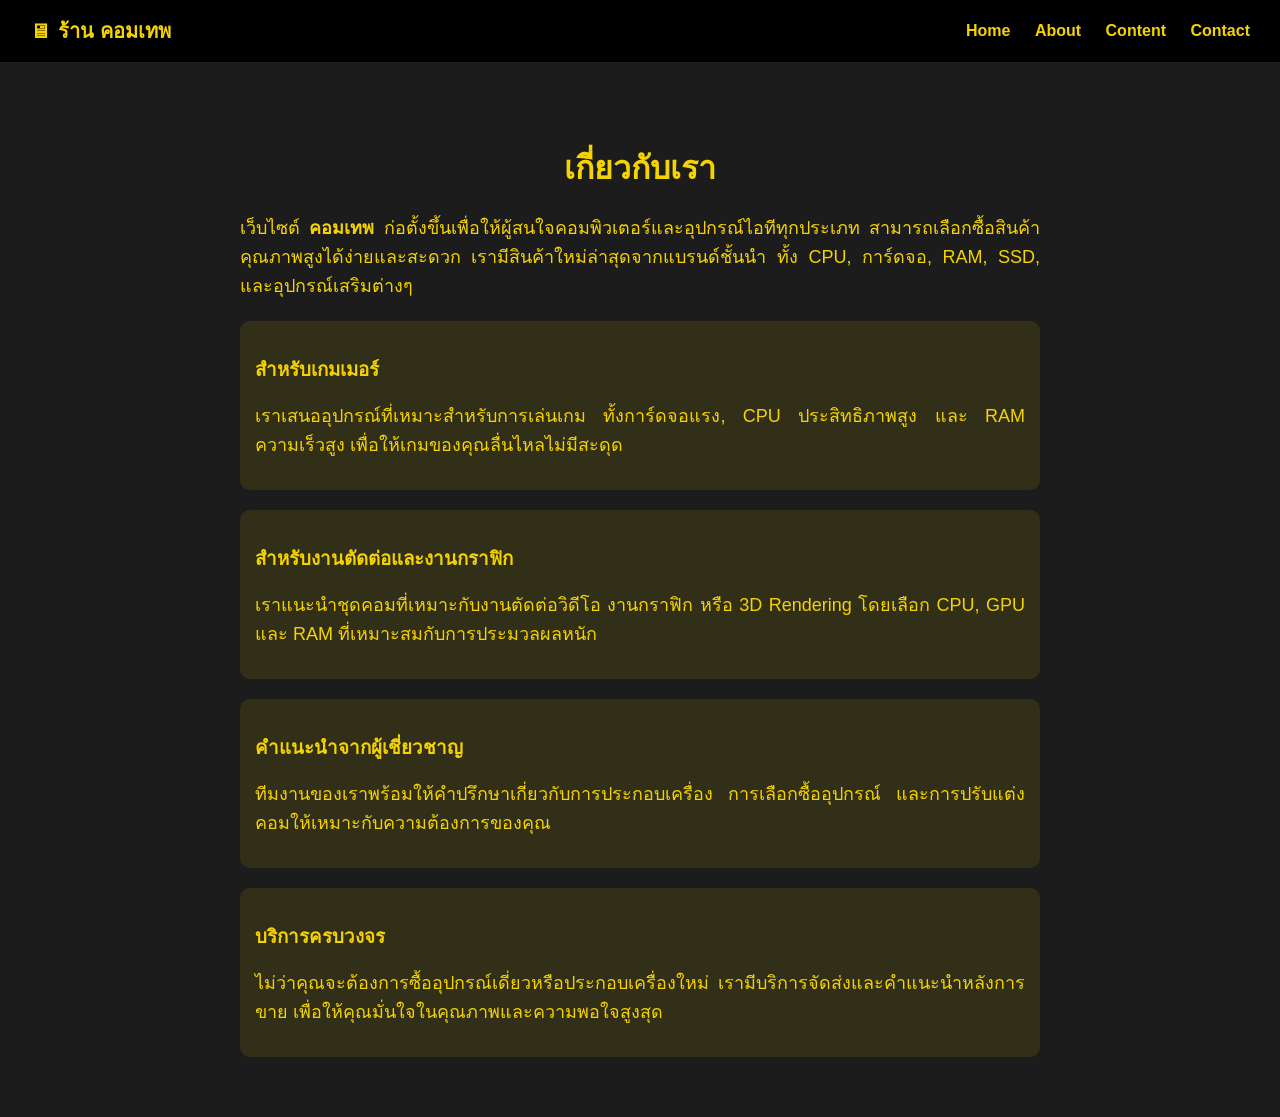
<file: about.html>
<!DOCTYPE html>
<html lang="th">
<head>
<meta charset="UTF-8">
<title>คอมเทพ - About</title>
<style>
body {
  font-family: Arial, sans-serif;
  margin:0;
  background:#1c1c1c;
  color:#f5d300;
}

/* ----------------- Header / Navigation ----------------- */
header {
  background: #000;
  padding: 15px 30px;
  display: flex;
  justify-content: space-between;
  align-items: center;
  flex-wrap: wrap;
}

header .logo {
  color: #f5d300;
  font-weight: bold;
  font-size: 20px;
  display: flex;
  align-items: center;
}

header .logo::before {
  content: "\1F5A5"; /* emoji คอมพิวเตอร์ */
  margin-right: 8px;
}

nav a {
  color: #f5d300;
  margin-left: 20px;
  text-decoration: none;
  font-weight: bold;
  transition: color 0.3s, text-shadow 0.3s;
}

nav a:hover {
  color: #ffffff;
  text-shadow: 0 0 5px #f5d300;
}

/* ----------------- Cart icon ----------------- */
.cart-link {
  display: flex;
  align-items: center;
  font-weight: bold;
  color: #f5d300;
  text-decoration: none;
  margin-left: 20px;
}
.cart-link span {
  margin-left: 5px;
}

/* ----------------- Container / เนื้อหา ----------------- */
.container {
  padding: 40px 20px;
  text-align: center;
  max-width: 800px;
  margin: auto;
}

.container h1 {
  margin-top: 40px;
}

.container p {
  font-size: 18px;
  margin: 15px 0;
  line-height: 1.6;
  text-align: justify;
}

/* ----------------- Highlights ----------------- */
.highlight {
  background: rgba(245,211,0,0.1);
  padding: 15px;
  border-radius: 10px;
  margin: 20px 0;
  text-align: left;
}

/* ----------------- Responsive ----------------- */
@media (max-width: 600px) {
  header {
    flex-direction: column;
    text-align: center;
  }
  nav a {
    display: block;
    margin: 8px 0;
  }
}
</style>
</head>
<body>

<header>
  <div class="logo">ร้าน คอมเทพ</div>
  <nav>
    <a href="index.html">Home</a>
    <a href="about.html">About</a>
    <a href="content.html">Content</a>
    <a href="contact.html">Contact</a>
    <a href="cart.html" class="cart-link">
  
    </a>
  </nav>
</header>

<div class="container">
  <h1>เกี่ยวกับเรา</h1>
  <p>
    เว็บไซต์ <strong>คอมเทพ</strong> ก่อตั้งขึ้นเพื่อให้ผู้สนใจคอมพิวเตอร์และอุปกรณ์ไอทีทุกประเภท สามารถเลือกซื้อสินค้าคุณภาพสูงได้ง่ายและสะดวก
    เรามีสินค้าใหม่ล่าสุดจากแบรนด์ชั้นนำ ทั้ง CPU, การ์ดจอ, RAM, SSD, และอุปกรณ์เสริมต่างๆ
  </p>

  <div class="highlight">
    <h3>สำหรับเกมเมอร์</h3>
    <p>เราเสนออุปกรณ์ที่เหมาะสำหรับการเล่นเกม ทั้งการ์ดจอแรง, CPU ประสิทธิภาพสูง และ RAM ความเร็วสูง เพื่อให้เกมของคุณลื่นไหลไม่มีสะดุด</p>
  </div>

  <div class="highlight">
    <h3>สำหรับงานตัดต่อและงานกราฟิก</h3>
    <p>เราแนะนำชุดคอมที่เหมาะกับงานตัดต่อวิดีโอ งานกราฟิก หรือ 3D Rendering โดยเลือก CPU, GPU และ RAM ที่เหมาะสมกับการประมวลผลหนัก</p>
  </div>

  <div class="highlight">
    <h3>คำแนะนำจากผู้เชี่ยวชาญ</h3>
    <p>ทีมงานของเราพร้อมให้คำปรึกษาเกี่ยวกับการประกอบเครื่อง การเลือกซื้ออุปกรณ์ และการปรับแต่งคอมให้เหมาะกับความต้องการของคุณ</p>
  </div>

  <div class="highlight">
    <h3>บริการครบวงจร</h3>
    <p>ไม่ว่าคุณจะต้องการซื้ออุปกรณ์เดี่ยวหรือประกอบเครื่องใหม่ เรามีบริการจัดส่งและคำแนะนำหลังการขาย เพื่อให้คุณมั่นใจในคุณภาพและความพอใจสูงสุด</p>
  </div>
</div>

<script>
// โหลดจำนวนสินค้าที่ตะกร้า
window.onload = function(){
  let cart = JSON.parse(localStorage.getItem('cart')) || [];
  document.getElementById('cart-count').innerText = cart.length;
}
</script>

</body>
</html>
</file>
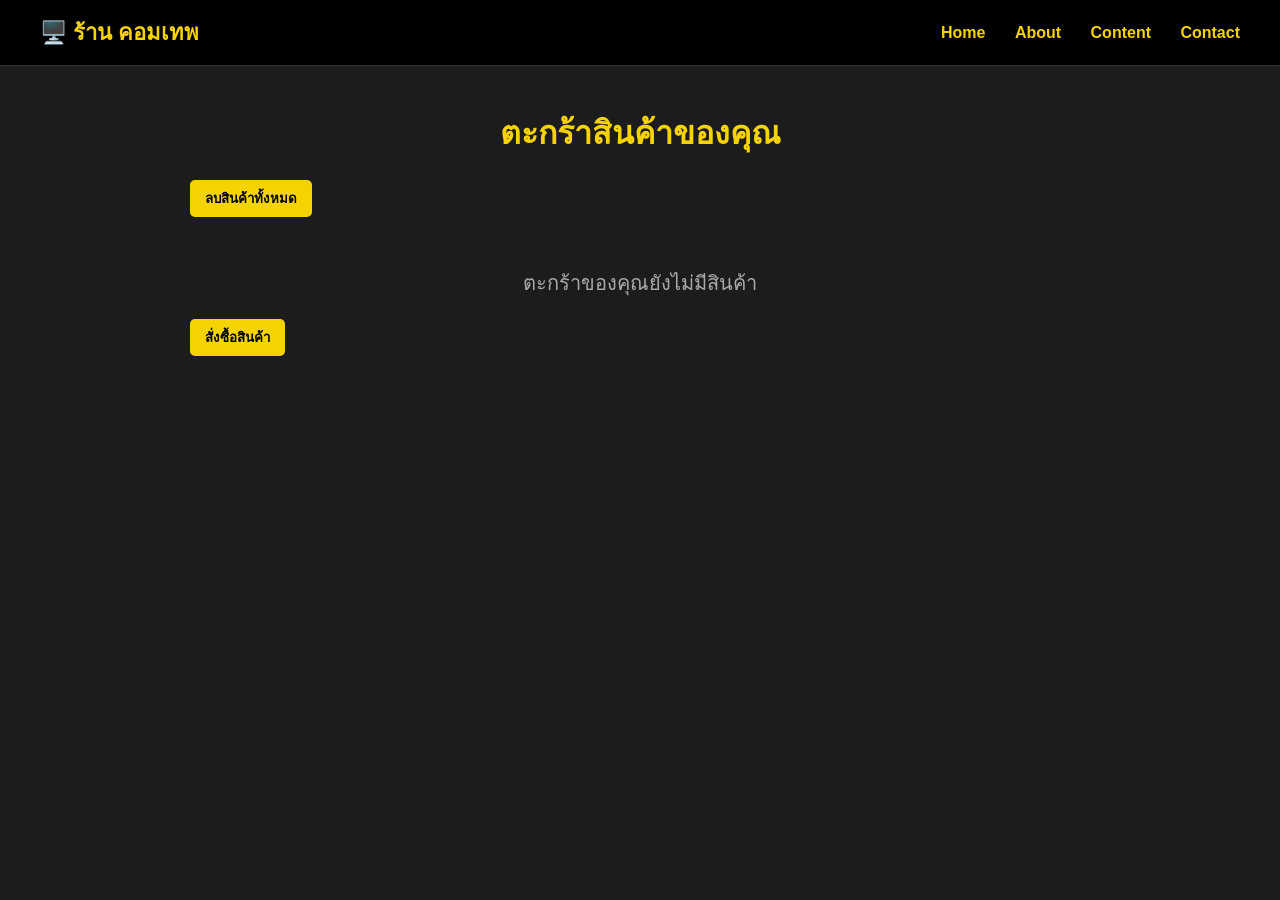
<file: cart.html>
<!DOCTYPE html>
<html lang="th">
<head>
<meta charset="UTF-8">
<title>คอมเทพ - Cart</title>
<style>
body { font-family: Arial, sans-serif; margin: 0; background: #1c1c1c; color: #f5d300; }
/* Navbar */
.navbar { display: flex; justify-content: space-between; align-items: center; background: #000; padding: 15px 40px; border-bottom: 1px solid #333; }
.logo { font-size: 22px; font-weight: bold; }
.menu a { color: #f5d300; margin-left: 25px; text-decoration: none; font-weight: bold; }
.menu a:hover { color: white; }

/* Container */
.container { padding: 20px; max-width: 900px; margin: auto; }
h1 { text-align: center; }
button { padding: 8px 15px; background: #f5d300; border: none; border-radius: 5px; color: #000; font-weight: bold; cursor: pointer; transition: 0.3s; }
button:hover { background: #e6c200; }
.total { text-align: right; margin-top: 20px; font-size: 18px; font-weight: bold; }
table { width: 100%; border-collapse: collapse; margin-top: 20px; }
th, td { padding: 12px; border-bottom: 1px solid #444; text-align: center; }
th { background: #333; }
.empty-msg { text-align: center; margin-top: 40px; font-size: 20px; color: #aaa; }
.remove-btn { background: #e74c3c; color: #fff; border-radius:5px; }
.remove-btn:hover { background: #c0392b; }
.clear-btn { margin-bottom: 10px; }
.checkout-btn { margin-top: 20px; display: block; }
</style>
</head>
<body>

<header class="navbar">
  <div class="logo">🖥️ ร้าน คอมเทพ</div>
  <nav class="menu">
    <a href="index.html">Home</a>
    <a href="about.html">About</a>
    <a href="content.html">Content</a>
    <a href="contact.html">Contact</a>
  
	</a>
  </nav>
</header>

<div class="container">
  <h1>ตะกร้าสินค้าของคุณ</h1>

  <!-- ปุ่มลบสินค้าทั้งหมด -->
  <button class="clear-btn" onclick="clearCart()">ลบสินค้าทั้งหมด</button>

  <div id="cart-content"></div>
  <div class="total" id="total-price"></div>

  <!-- ปุ่มสั่งซื้อสินค้า -->
  <button class="checkout-btn" onclick="checkout()">สั่งซื้อสินค้า</button>
</div>

<script>
function renderCart() {
  let cart = JSON.parse(localStorage.getItem('cart')) || [];
  const cartContent = document.getElementById('cart-content');
  const totalPriceElem = document.getElementById('total-price');

  if(cart.length === 0) {
    cartContent.innerHTML = '<p class="empty-msg">ตะกร้าของคุณยังไม่มีสินค้า</p>';
    totalPriceElem.innerText = '';
    return;
  }

  let tableHTML = `<table>
    <thead>
      <tr>
        <th>สินค้า</th>
        <th>ราคา (บาท)</th>
        <th>จำนวน</th>
        <th>รวม (บาท)</th>
        <th>ลบ</th>
      </tr>
    </thead>
    <tbody>`;

  let total = 0;

  cart.forEach((item, index) => {
    const itemTotal = item.price * item.quantity;
    total += itemTotal;

    tableHTML += `
      <tr>
        <td>${item.name}</td>
        <td>${item.price.toLocaleString()}</td>
        <td>${item.quantity}</td>
        <td>${itemTotal.toLocaleString()}</td>
        <td><button class="remove-btn" onclick="removeItem(${index})">ลบ</button></td>
      </tr>
    `;
  });

  tableHTML += '</tbody></table>';

  cartContent.innerHTML = tableHTML;
  totalPriceElem.innerText = `ยอดรวมทั้งหมด: ${total.toLocaleString()} บาท`;
}

function removeItem(index) {
  let cart = JSON.parse(localStorage.getItem('cart')) || [];
  cart.splice(index, 1);
  localStorage.setItem('cart', JSON.stringify(cart));
  renderCart();
}

function clearCart() {
  if(confirm("คุณต้องการลบสินค้าทั้งหมดจากตะกร้าหรือไม่?")) {
    localStorage.removeItem('cart');
    renderCart();
  }
}

// ฟังก์ชันสั่งซื้อสินค้า
function checkout() {
  let cart = JSON.parse(localStorage.getItem('cart')) || [];
  if(cart.length === 0){
    alert("ตะกร้าว่าง! กรุณาเพิ่มสินค้า");
    return;
  }

  let total = cart.reduce((sum, item) => sum + item.price * item.quantity, 0);
  alert(`คุณได้สั่งซื้อสินค้าเรียบร้อย!\nยอดรวมทั้งหมด: ${total.toLocaleString()} บาท`);
  
  // ล้างตะกร้าหลังสั่งซื้อ
  localStorage.removeItem('cart');
  renderCart();
}

// โหลดข้อมูลตอนเปิดหน้า
renderCart();
</script>

</body>
</html>
</file>
